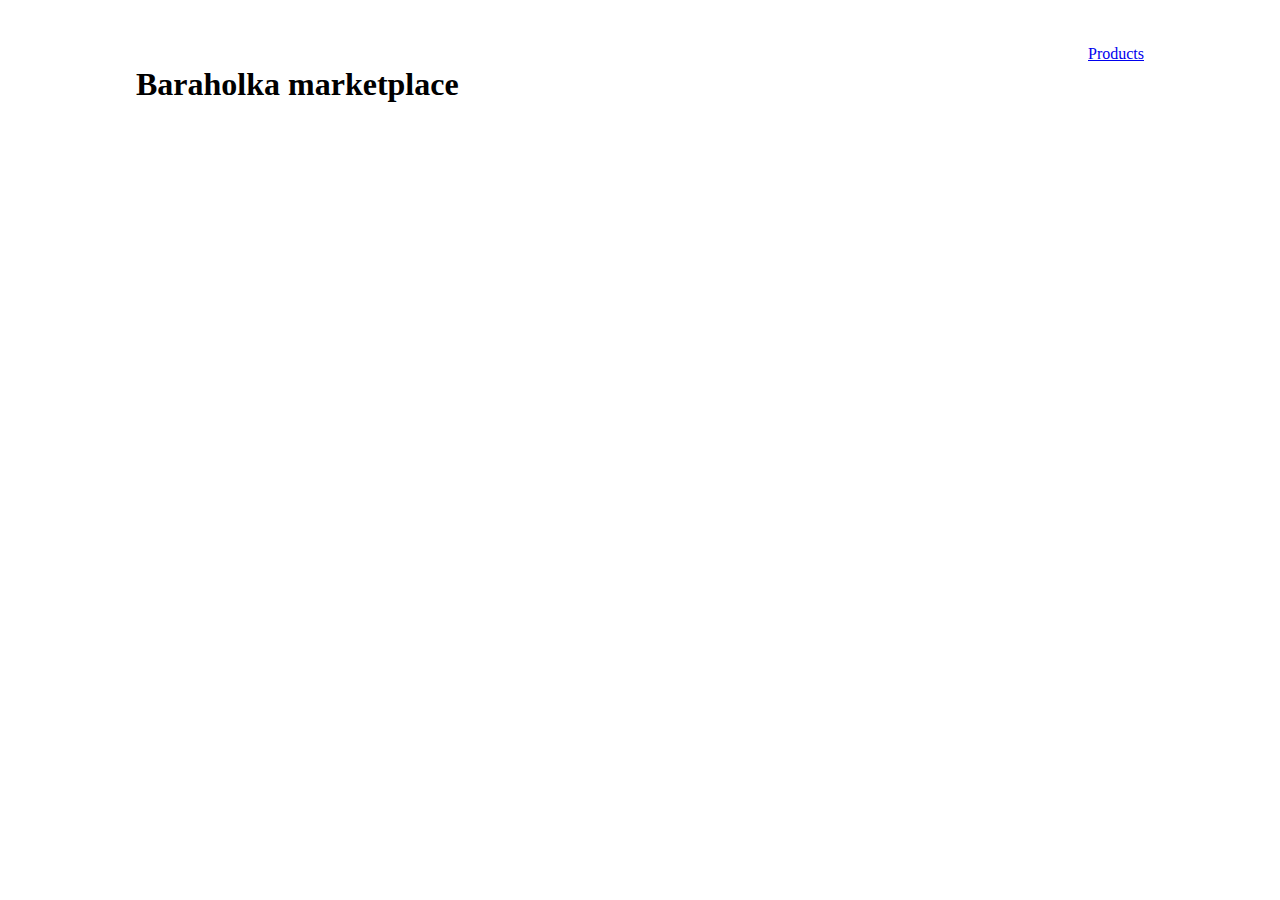
<file: userProfile.html>
<html>
    <head>
        <title>profile</title>
        <link rel="stylesheet" href="style.css">
    </head>
    <body>
        <header>
    <h1>Baraholka marketplace</h1>
    <a class="products-link" href="index.html">Products</a>
        </header>
        <main class="profile-container">
        <div id="profile">
        
        </div>
    </main>
    </body>
    <script src="user.js"></script>
</html>
</file>
<file: style.css>
main,header{
    margin: 5vh 10vw;
}

header {
    display: flex;
    justify-content: space-between;
}   

#products-grid {
   display: grid;
   grid-template-columns: repeat(3, 1fr)
   gap: 1rem;
}

.product {
    background-color: rgba(19, 39, 129, 0.651);
    padding: 1rem;
    border-radius: 1rem;
    color: #ffffff;
    display: flex;
    flex-direction: column;
    justify-content: space-between;
}

.product-photo {
    max-width: 100px;
    box-shadow: 0 0 5px #000 ;
    border-radius: 0.5rem;
    margin: 0.5rem 0;
    background-color: #ffffff;
}

@media  screen and (max-width: 1000px) {
    .product-grid {
        grid-template-columns: repeat(2, 1fr);
    }
}

@media  screen and (max-width: 600px) {
    .product-grid {
        grid-template-columns: repeat(2, 1fr);
    }
}
</file>
